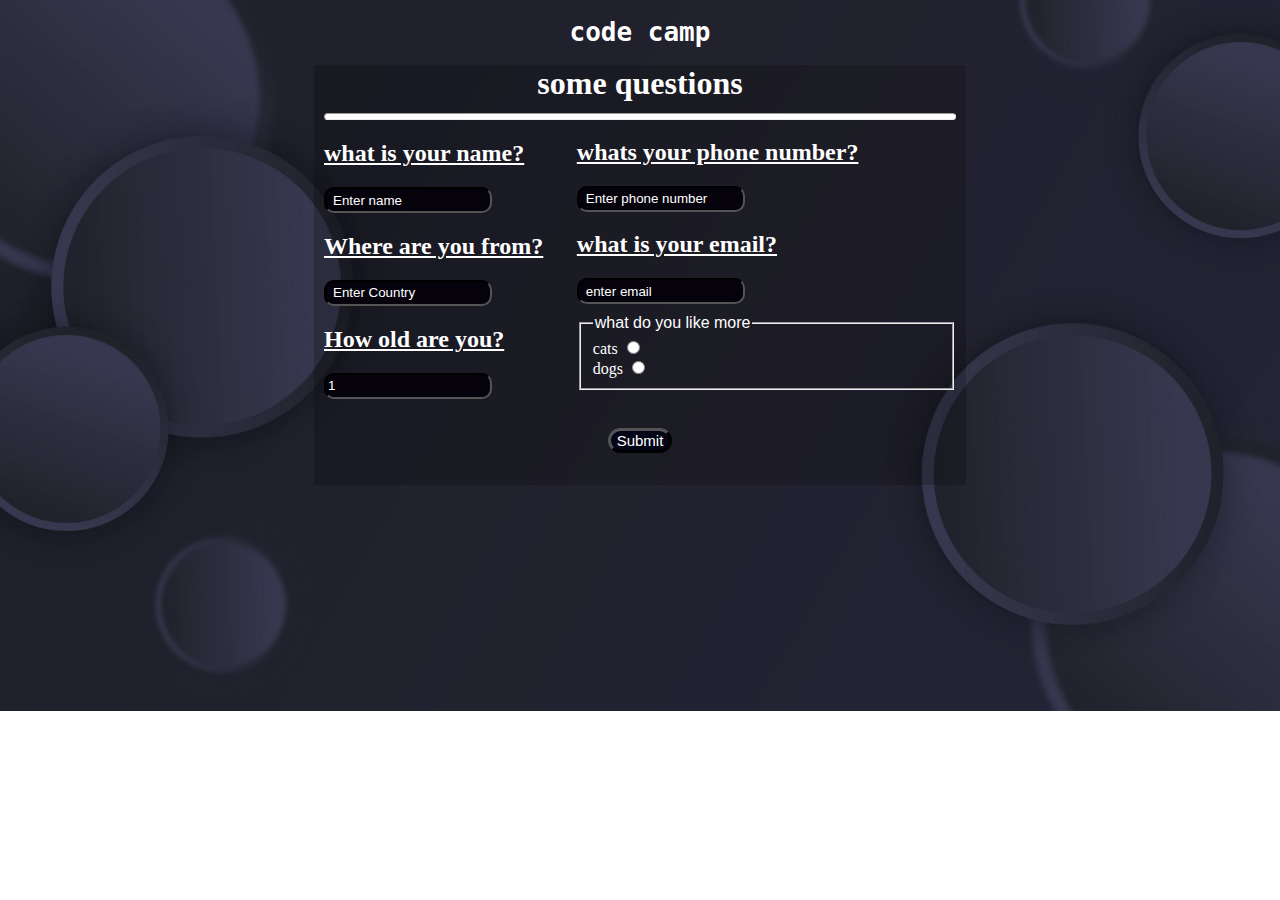
<file: index.html>
<!DOCTYPE html>


<html lang="en">
  
<head>
  <title>prototype</title>
  <meta charset="UTF-8">
  <meta name="viewport" content="width=device-width, initial-scale=1.0">
  <link rel="stylesheet" href="css_palengke_proto.css"> <!--this is to link my css file to the this html file-->
</head>

<body class="body">
  <main> 
    <h1 class="title">code camp</h1>
    <div class="main_body">
      <h1 class="title_questions">some questions</h1>
      <hr>
      <div class="subdiv" > 
          <h2 class="questions">what is your name?</h2>
          <input class="text_input" type="text" placeholder="Enter name ">
      
        <h2 class="questions">Where are you from?</h2>
        <input class="text_input" type="text" placeholder="Enter Country">
    
     
        <h2 class="questions">How old are you?</h2>
        <input 
          class="text_input" 
          type="number"
          placeholder="Enter Age"
          min="1"
          max="120"
          value="1">
    
        <div class="subdiv2">
          <h2 class="question2">whats your phone number?</h2>
          <input class=text_input type="tel" name="phone" placeholder="Enter phone number">
          <h2 class="question2">what is your email?</h2>
          <input class="text_input" type="email" placeholder="enter email">
          
          <fieldset>
            <legend style="color: white;
                          font-family: 'Lucida Sans', 'Lucida Sans Regular', 'Lucida Grande', 'Lucida Sans Unicode', Geneva, Verdana, sans-serif;">what do you like more
            </legend>

              <label for="cat" style="color: white;">cats</label>

               <input id="cat" class="radio" type="radio" name="dogs-cats" >
              <br>
              <label for="dog" style="color: white;">dogs</label>
                <input  class="radio" id="dog" type="radio"  value="dogs_on" name="dogs-cats">
              
          </fieldset>
        </div><!--subdiv2-->
      </div><!--subdiv-->
      <br>
      <input class="submit-button" type="submit"> 
    </div><!--main body-->

  </main>

</body>

</html>
</file>
<file: css_palengke_proto.css>
.title{
  text-align: center;
}

.body{
  background:url('NEUMORPHIC_CIRCLES_BACKGROUND.png');
  background-size: cover;
  background-repeat: no-repeat;
}
.title{
  color: white;
  font-family:monospace

}

.main_body{
  margin: auto;
  padding: 10px 10px;
  width: 50%;
  height: 400px;
  background-color: rgba(0,0,0,0.2);

}

.title_questions{
  margin-top:-10px; ;
  color: white;
 text-align: center;
}
hr{
  margin-top: -10px;
  height: 5px;
  background-color: rgb(255, 255, 255);
  border-radius: 10px;
}

.text_input{
  display: flex;
  width: 160px;
  height: 20px;
  margin-right: auto;
  background-color: rgb(5, 2, 11) ;
  border-radius: 10px;
  border-color: rgb(0, 0, 0);
  color: white;
  margin-bottom: 10px;
}
.text_input::placeholder{
  padding: 5px;
  color: rgb(255, 255, 255);
}
.questions{
  text-decoration: underline;
  color: white;

}
.subdiv2{
  margin-top: -280px; 
  margin-left: 40%;;
}
.question2{
  color: white;
  text-decoration: underline;
}
.submit-button{
  margin:  20px auto;
  display: flex;
  background-color: rgb(4, 6, 24);
  border-radius: 25px;
  border-width: 3px;;
  font-size: 15px;
  color: white;

}

.submit-button:hover{
  background-color: rgb(77, 77, 77);
}
</file>
